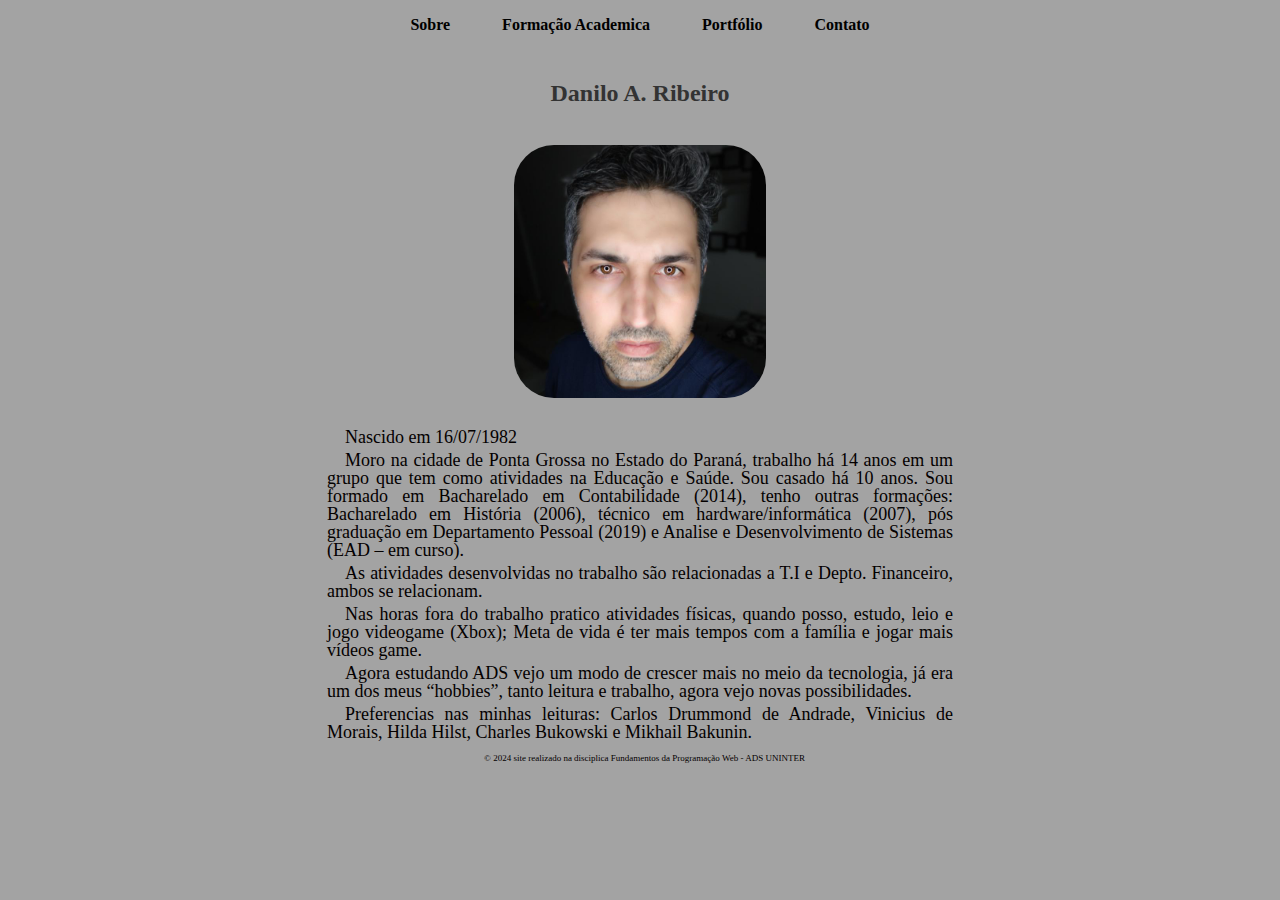
<file: index.html>
<!DOCTYPE html>
<html lang="pt-br">
<head>
    <meta charset="UTF-8">
    <meta http-equiv="x-UA-Compatible" content="'IE=edge">
    <meta name="viewport" content="width=device-width, initial-scale=1.0">
    <title>portfólio Pessoal Danilo</title>
    <!-- link de referencia para o arquivo CSS-->
    <link rel="stylesheet" href="style.css">
</head>
</head>
<body>

  <!-- Seção de navegação do site -->
<nav class="menu">
  <ul>
    <!-- Cada item da lista é um link para diferentes páginas do site -->
    <li><b><a href="index.html">Sobre</a></b></li>
    <li><b><a href="formacaoacademica.html">Formação Academica</a></b></li>
    <li><b><a href="portfolio.html">Portfólio</a></b></li>
    <li><b><a href="contato.html">Contato</a></b></li>
  </ul>
</nav>

<br>
<h2>Danilo A. Ribeiro</h2><br>
<!-- imagem proporcional a pagina, redimencionado de acordo com a proporção do navegador-->
<center><img src= "sitepessoaltrab/imagem/daniloribeiro.jpg" alt="DaniloRibeiro" title="DaniloRibeiro" width = 20%></center><br>

<!-- usado table para colocar o assunto no meio da página por se tratar de um cartão de visitas-->
<table width="50%" border= 0px>
  <tr>
    <td>
<p>Nascido em 16/07/1982</p>
<p>Moro na cidade de Ponta Grossa no Estado do Paraná, trabalho há 14 anos em um grupo que tem como atividades na Educação e Saúde. Sou casado há 10 anos. Sou formado em Bacharelado em Contabilidade (2014), tenho outras formações: Bacharelado em História (2006), técnico em hardware/informática (2007), pós graduação em Departamento Pessoal (2019) e Analise e Desenvolvimento de Sistemas (EAD – em curso).</p>
<p>As atividades desenvolvidas no trabalho são relacionadas a T.I e Depto. Financeiro, ambos se relacionam.</p>
<p>Nas horas fora do trabalho pratico atividades físicas, quando posso, estudo, leio e jogo videogame (Xbox); Meta de vida é ter mais tempos com a família e jogar mais vídeos game.</p>
<p>Agora estudando ADS vejo um modo de crescer mais no meio da tecnologia, já era um dos meus “hobbies”, tanto leitura e trabalho, agora vejo novas possibilidades.</p>
<p>Preferencias nas minhas leituras: Carlos Drummond de Andrade, Vinicius de Morais, Hilda Hilst, Charles Bukowski e Mikhail Bakunin.</p>
    </td>
  </tr>
</table>
</body>
<!-- rodapé da página, usando simbolo de copyright-->
<footer>
  <p class="rodape"> &copy; 2024 site realizado na disciplica Fundamentos da Programação Web - ADS UNINTER</p>
</footer>
</html>
</file>
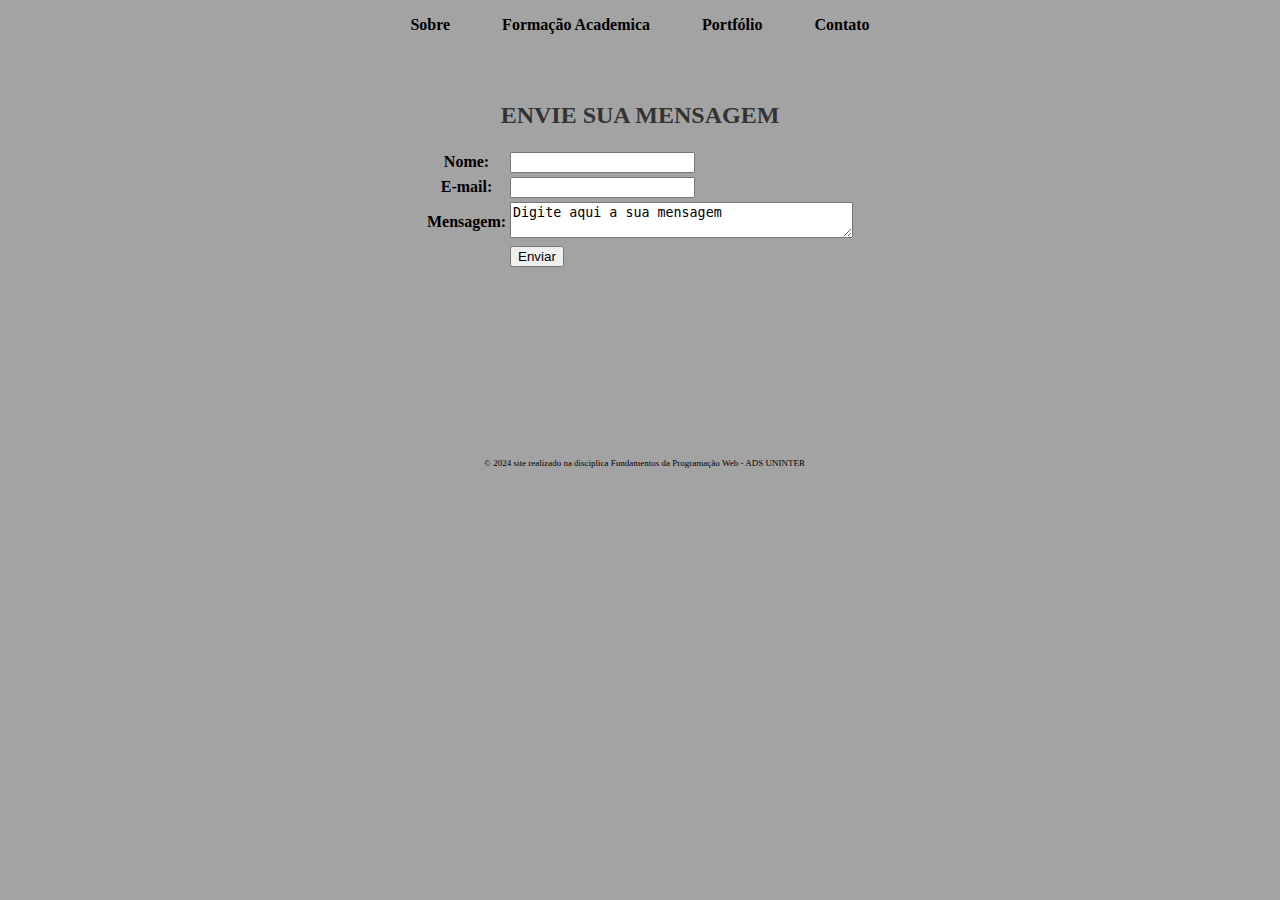
<file: contato.html>
<!DOCTYPE html>
<html lang="pt-br">
<head>
    <meta charset="UTF-8">
    <meta http-equiv="x-UA-Compatible" content="'IE=edge">
    <meta name="viewport" content="width=device-width, initial-scale=1.0">
    <title>Contato</title>
    <link rel="stylesheet" href="style.css">
</head>
<body>
      <nav class="menu">
        <ul>
          <li><b><a href="index.html">Sobre</a></b></li>
          <li><b><a href="formacaoacademica.html">Formação Academica</a></b></li>
          <li><b><a href="portfolio.html">Portfólio</a></b></li>
          <li><b><a href="contato.html">Contato</a></b></li>
        </ul>
      </nav>

      
<!-- formulario para envio de msg por e-mail, classe "forme para fazer link com arquivo de formatação CSS"-->
      <form class="form" action="mailto:daniloribeiro1982@gmail.com" method="post">
        
        <table>
    <h2><center>ENVIE SUA MENSAGEM</center></h2>
            <tr>
                <th><label for="name">Nome:</label></th>
                <td><input type="texto" name="nome" id="nome"></td>
            </tr>
            <tr>
                <th><label for="email">E-mail:</label></th>
                <td><input type="email" name="email" id="email"></td>
            </tr>
            <tr>
                <th><label for="msg">Mensagem:</label></th>
                <td><textarea name="msg" row="5" cols="40">Digite aqui a sua mensagem</textarea></td>
            </tr>
            <tr>
                 <td></td>
                 <td><button>Enviar</button></td>
            </tr>
        </table>
    </form>
</body>
<br>
<br>
<br>
<br>
<br>
<br>
<br>
<br>
<!-- rodapé -->
<footer>
  <p class="rodape">&copy; 2024 site realizado na disciplica Fundamentos da Programação Web - ADS UNINTER  </p>
  </footer>
</html>
</file>
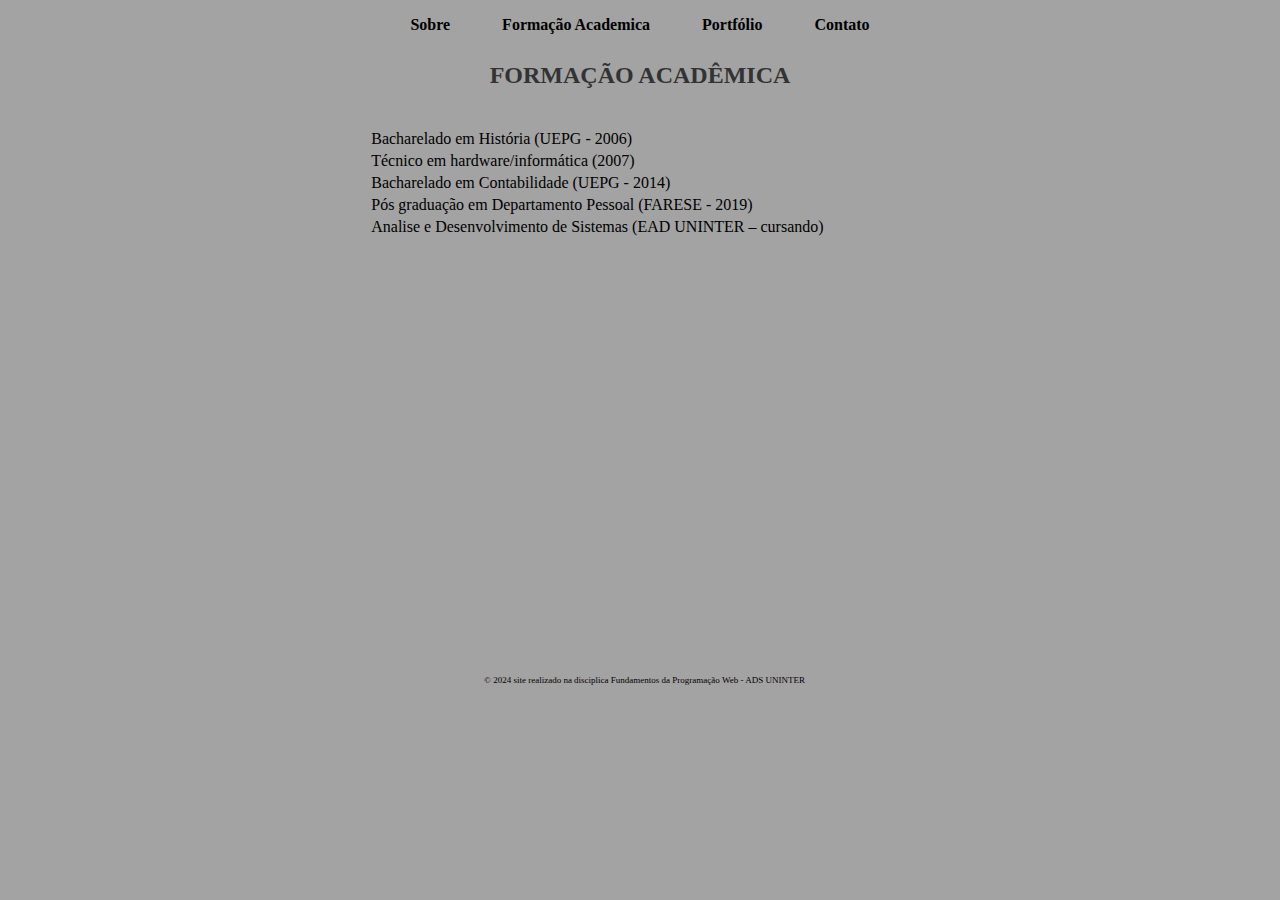
<file: formacaoacademica.html>
<!DOCTYPE html>
<html lang="pt-br">
<head>
    <meta charset="UTF-8">
    <meta http-equiv="x-UA-Compatible" content="'IE=edge">
    <meta name="viewport" content="width=device-width, initial-scale=1.0">
    <title>Formação Acadêmica</title>
    <link rel="stylesheet" href="style.css">
</head>
<body>
    <nav class="menu">
        <ul>
          <li><b><a href="index.html">Sobre</a></b></li>
          <li><b><a href="formacaoacademica.html">Formação Academica</a></b></li>
          <li><b><a href="portfolio.html">Portfólio</a></b></li>
          <li><b><a href="contato.html">Contato</a></b></li>
        </ul>
      </nav>
 
      <h2>FORMAÇÃO ACADÊMICA</h2>
      <br>
      <!-- usando width para proporção da tabela e sem bordas (border) com 0px-->
    <table width="43%" border= 0px>

         <tr>
          <td>Bacharelado em História (UEPG - 2006)</td>          
      </tr>
          <td>Técnico em hardware/informática (2007)</td>
      </tr>
      <tr>
          <td>Bacharelado em Contabilidade (UEPG - 2014)</td>
      </tr>
      <tr>
        <td>Pós graduação em Departamento Pessoal (FARESE - 2019)</td>
      </tr>
      <tr>
      <td>Analise e Desenvolvimento de Sistemas (EAD UNINTER – cursando)</td>
      </tr>
    
    </table>
</body>
<!-- pular linhas-->
<br>
<br>
<br>
<br>

<br>

<br>
<br>
<br>
<br>
<br>
<br>
<br>
<br>
<br>
<br>
<br>
<br>
<br>
<br>
<br>
<br>
<br>
<br>
<br>

<footer>
  <p class="rodape">&copy; 2024 site realizado na disciplica Fundamentos da Programação Web - ADS UNINTER </p>
  </footer>
</html>
</file>
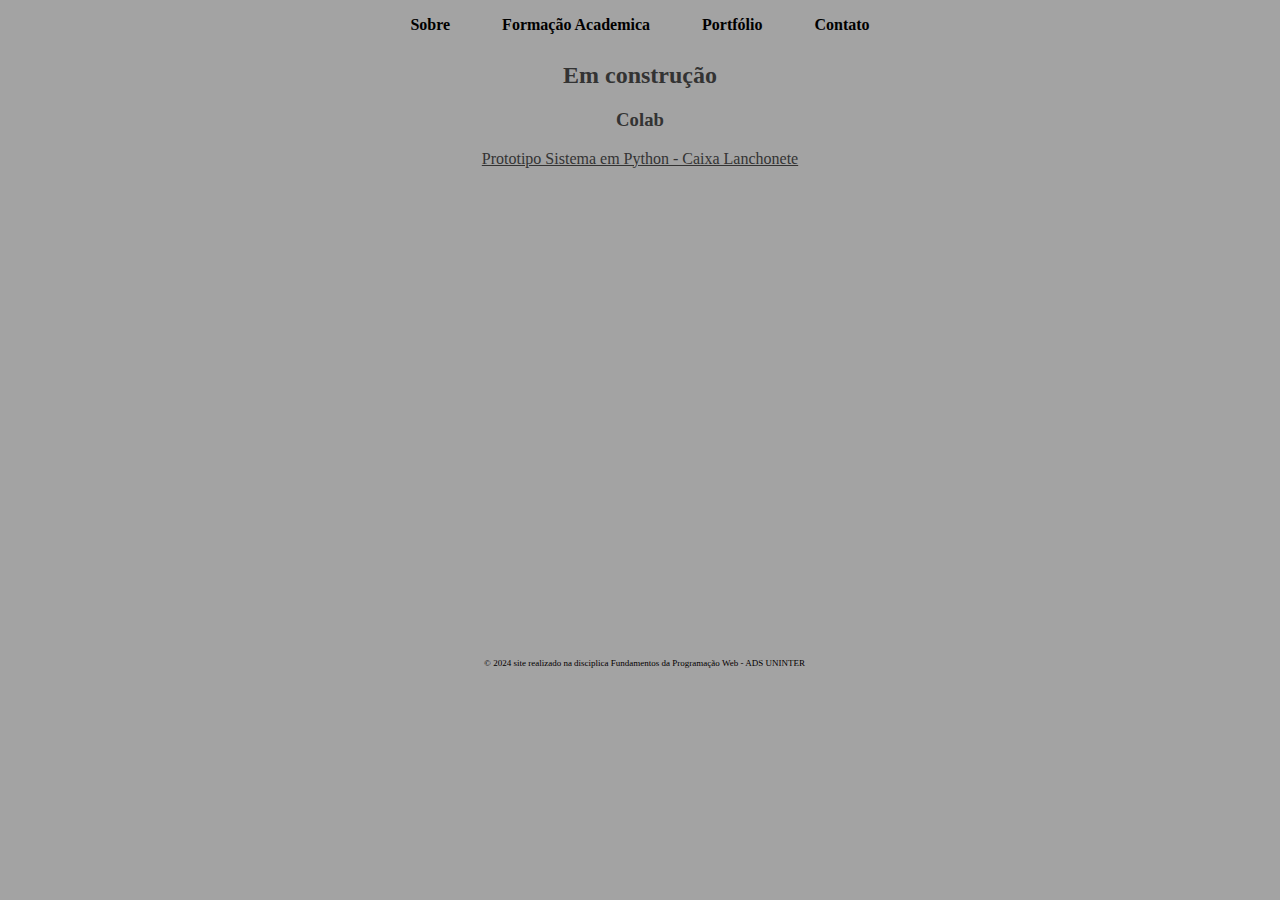
<file: portfolio.html>
<!DOCTYPE html>
<html lang="pt-br">
<head>
    <meta charset="UTF-8">
    <meta http-equiv="x-UA-Compatible" content="'IE=edge">
    <meta name="viewport" content="width=device-width, initial-scale=1.0">
    <title>portfolio</title>
    <link rel="stylesheet" href="style.css">
</head>
<body>
    <nav class="menu">
        <ul>
          <li><b><a href="index.html">Sobre</a></b></li>
          <li><b><a href="formacaoacademica.html">Formação Academica</a></b></li>
          <li><b><a href="portfolio.html">Portfólio</a></b></li>
          <li><b><a href="contato.html">Contato</a></b></li>
        </ul>
      </nav>
    
      <h2>Em construção</h2>
      <h3>Colab</h3>

     <!--utilizado target para abrir outra pagina e não sair do site original-->

      <a href="https://colab.research.google.com/drive/1iSK7sys9UcvN-L5AwCBQ6Xf_I09fP8NI#scrollTo=4OuC_8PvH1hQ" target="_blank" title="Abrir em nova aba">
      <center>Prototipo Sistema em Python - Caixa Lanchonete</center></a>

      <br>
        <br>
          <br>
            <br>
              <br>
                <br>
                  <br>
                    <br> 
                      <br>
                        <br>
                        <br>
                        <br>
                          <br>
                            <br>
                              <br>
                                <br>
                                  <br>
                                    <br> 
                                      <br>
                                        <br>
                                        <br>
                                        <br>
                                          <br>
                                            <br>
                                              <br>
                                                <br>
                                                  <br>          
                                                  
                                                  
</body>
<footer>
  <p class="rodape">&copy; 2024 site realizado na disciplica Fundamentos da Programação Web - ADS UNINTER</p>
  </footer>
</html>
</file>
<file: style.css>
/* define a cor de fundo da página*/
body {
    background-color: #a3a3a3;
  }
/* h2 / h3 / a = parametros para formatar a cor de texto e alinhamento*/
h2 {
    color: #333;
    text-align: center;
}

h3 {
  color: #333;
  text-align: center;
}

a{
  color: #333;
  text-align: center;
}

/* formatando o formulario: largura, margem e preenchimento*/
.form {
    width: 450px;
    margin: 0 auto;
    padding: 40px;
}

/*margens arredondada da imagem "cantos"*/
img{
    border-radius: 40px;  
}
/* formatando o menu: flexbox para centralizar o conteúdo e remove o estilo de lista */
.menu {
    display: flex;
    justify-content: center;
    align-items: center;
    list-style: none;
    padding: 0;
    margin: 0;
}

/*lista do menu: define a margem entre os itens */
.menu li {
    margin: 0 10px;
}

/* menu estilizado, troca de cor e ilusão de movimentação*/
.menu ul {
  list-style-type: none;
  margin: 0;
  padding: 0;
  background-color: #a3a3a3;
 }
.menu li{float:left;}

li a {
  display: block;
  color: #000;
  padding: 8px 16px;
  text-decoration: none;
}


li a:hover {
  background-color: #0a0808;
  color: white;
}


/* Centraliza a tabela na página */
table{
  margin: 0 auto;
 }

 /*parágrafos: fonte, tamanho, cor, alinhamento e espaçamento */
p {
  font-family: 'Times New Roman', Times, serif;
  font-size: 18px;
  color: #030000;
  text-align: justify;
  margin-top: 5px;
  margin-bottom: 5px;
  line-height: 1;
  text-indent: 1em;
}

/*centraliza o texto e define o tamanho da fonte */
.rodape {
     text-align: center;
     font-size: xx-small;
  }
</file>
